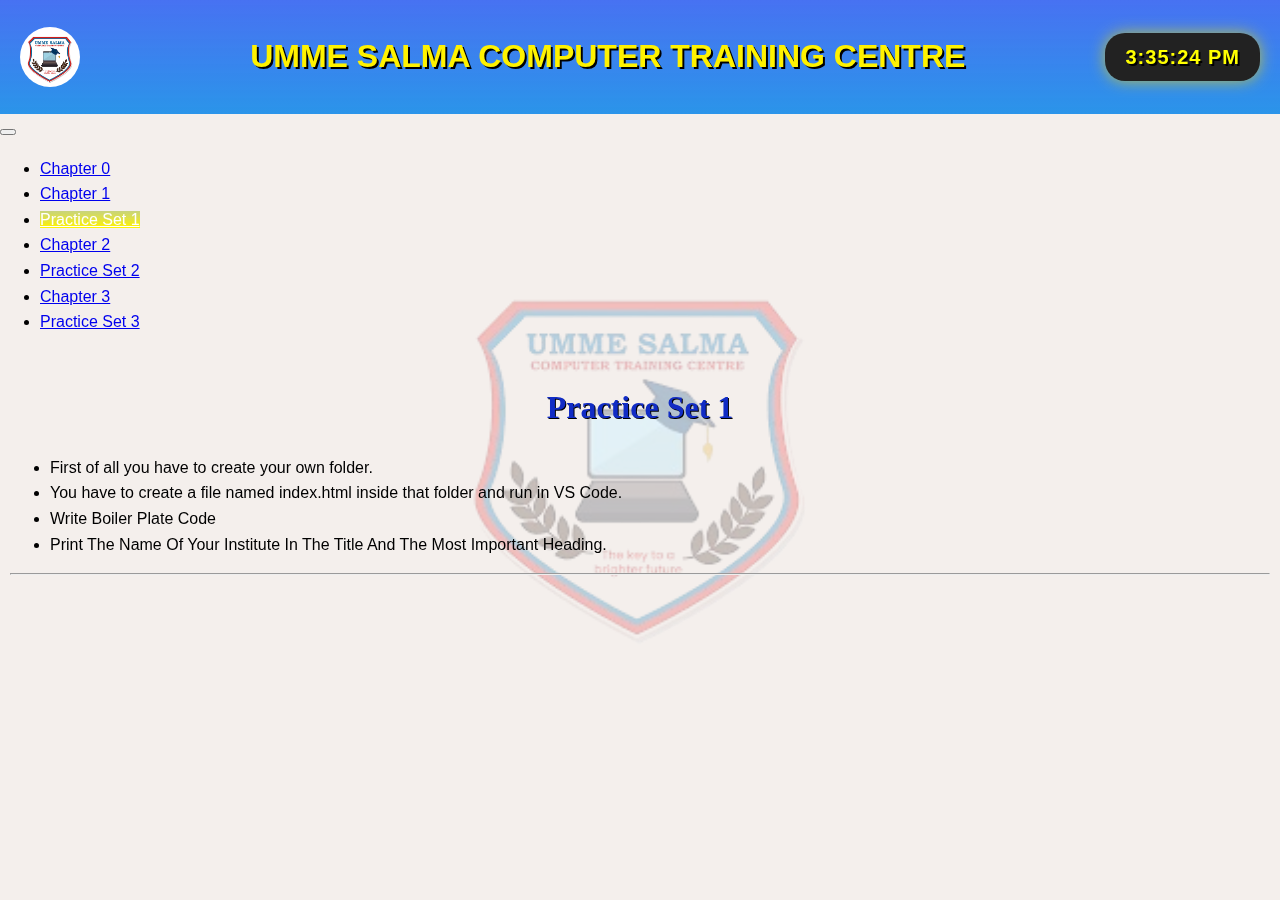
<file: Chapter 1/practiceset1.html>
<!DOCTYPE html>
<html lang="en">
<head>
    <meta charset="UTF-8">
    <meta name="viewport" content="width=device-width, initial-scale=1.0">
    <title>Practice Set 1</title>
    <link rel="icon" type="image/x-icon" href="../images/images-01.png">
    <link rel="stylesheet" href="../CSS/style.css">
    <link href="https://cdn.jsdelivr.net/npm/bootstrap@5.0.2/dist/css/bootstrap.min.css" rel="stylesheet"
      integrity="sha384-EVSTQN3/azprG1Anm3QDgpJLIm9Nao0Yz1ztcQTwFspd3yD65VohhpuuCOmLASjC" crossorigin="anonymous">
    <link rel="stylesheet" href="https://cdnjs.cloudflare.com/ajax/libs/font-awesome/6.7.2/css/all.min.css"
      integrity="sha512-Evv84Mr4kqVGRNSgIGL/F/aIDqQb7xQ2vcrdIwxfjThSH8CSR7PBEakCr51Ck+w+/U6swU2Im1vVX0SVk9ABhg=="
      crossorigin="anonymous" referrerpolicy="no-referrer" />
  

  </head>

<body>
  <!-- Comments  -->
  <header>
    <img src="../images/images.png" alt="Logo" class="round" />
    <h1>UMME SALMA COMPUTER TRAINING CENTRE</h1>
    <div id="clock"></div>
  </header>
  <nav class="navbar navbar-expand-lg navbar-light bg-light">
    <div class="container-fluid">
      <div id="navchap"> Chapters & Practice Sets</div>
      <button class="navbar-toggler" type="button" data-bs-toggle="collapse" data-bs-target="#navbarNav"
        aria-controls="navbarNav" aria-expanded="false" aria-label="Toggle navigation">
        <span class="navbar-toggler-icon"></span>
      </button>
      <div class="collapse navbar-collapse" id="navbarNav">
        <ul class="navbar-nav">
          <li class="nav-item">
            <a class="nav-link " aria-current="page" href="../index.html">Chapter 0</a>
          </li>
          <li class="nav-item">
            <a class="nav-link" href="../Chapter 1/firstwebsite.html">Chapter 1</a>
          </li>
          <li class="nav-item">
            <a class="nav-link active" href="../Chapter 1/practiceset1.html">Practice Set 1</a>
          </li>
          <li class="nav-item">
            <a class="nav-link " href="../Chapter 2/htmltags.html" tabindex="-1" aria-disabled="true">Chapter 2</a>
          </li>
          <li class="nav-item">
            <a class="nav-link" href="../Chapter 2/practiceset2.html">Practice Set 2</a>
          </li>
          <li class="nav-item">
            <a class="nav-link" href="../Chapter 3/creatingpagelayout.html">Chapter 3</a>
          </li>
          <li class="nav-item">
            <a class="nav-link" href="../Chapter 3/practiceset3.html">Practice Set 3</a>
          </li>
        </ul>
      </div>
    </div>
  </nav>

    
      <div class="content-container">
    
          
             <h1 style="text-align: center;">Practice Set 1</h1>

<ul >

<li>
    First of all you have to create your own folder.
</li>
<li>
    You have to create a file named index.html inside that folder and  run in VS Code.
</li>
<li>
    Write Boiler Plate Code 
</li>

<li>
    Print The Name Of Your Institute In The Title And The Most Important Heading. 
</li>


</ul>
<hr>



<script src="../JS/script.js"></script>
<script src="https://cdn.jsdelivr.net/npm/bootstrap@5.0.2/dist/js/bootstrap.bundle.min.js"
integrity="sha384-MrcW6ZMFYlzcLA8Nl+NtUVF0sA7MsXsP1UyJoMp4YLEuNSfAP+JcXn/tWtIaxVXM"
crossorigin="anonymous"></script>
</body>
</html>
</file>
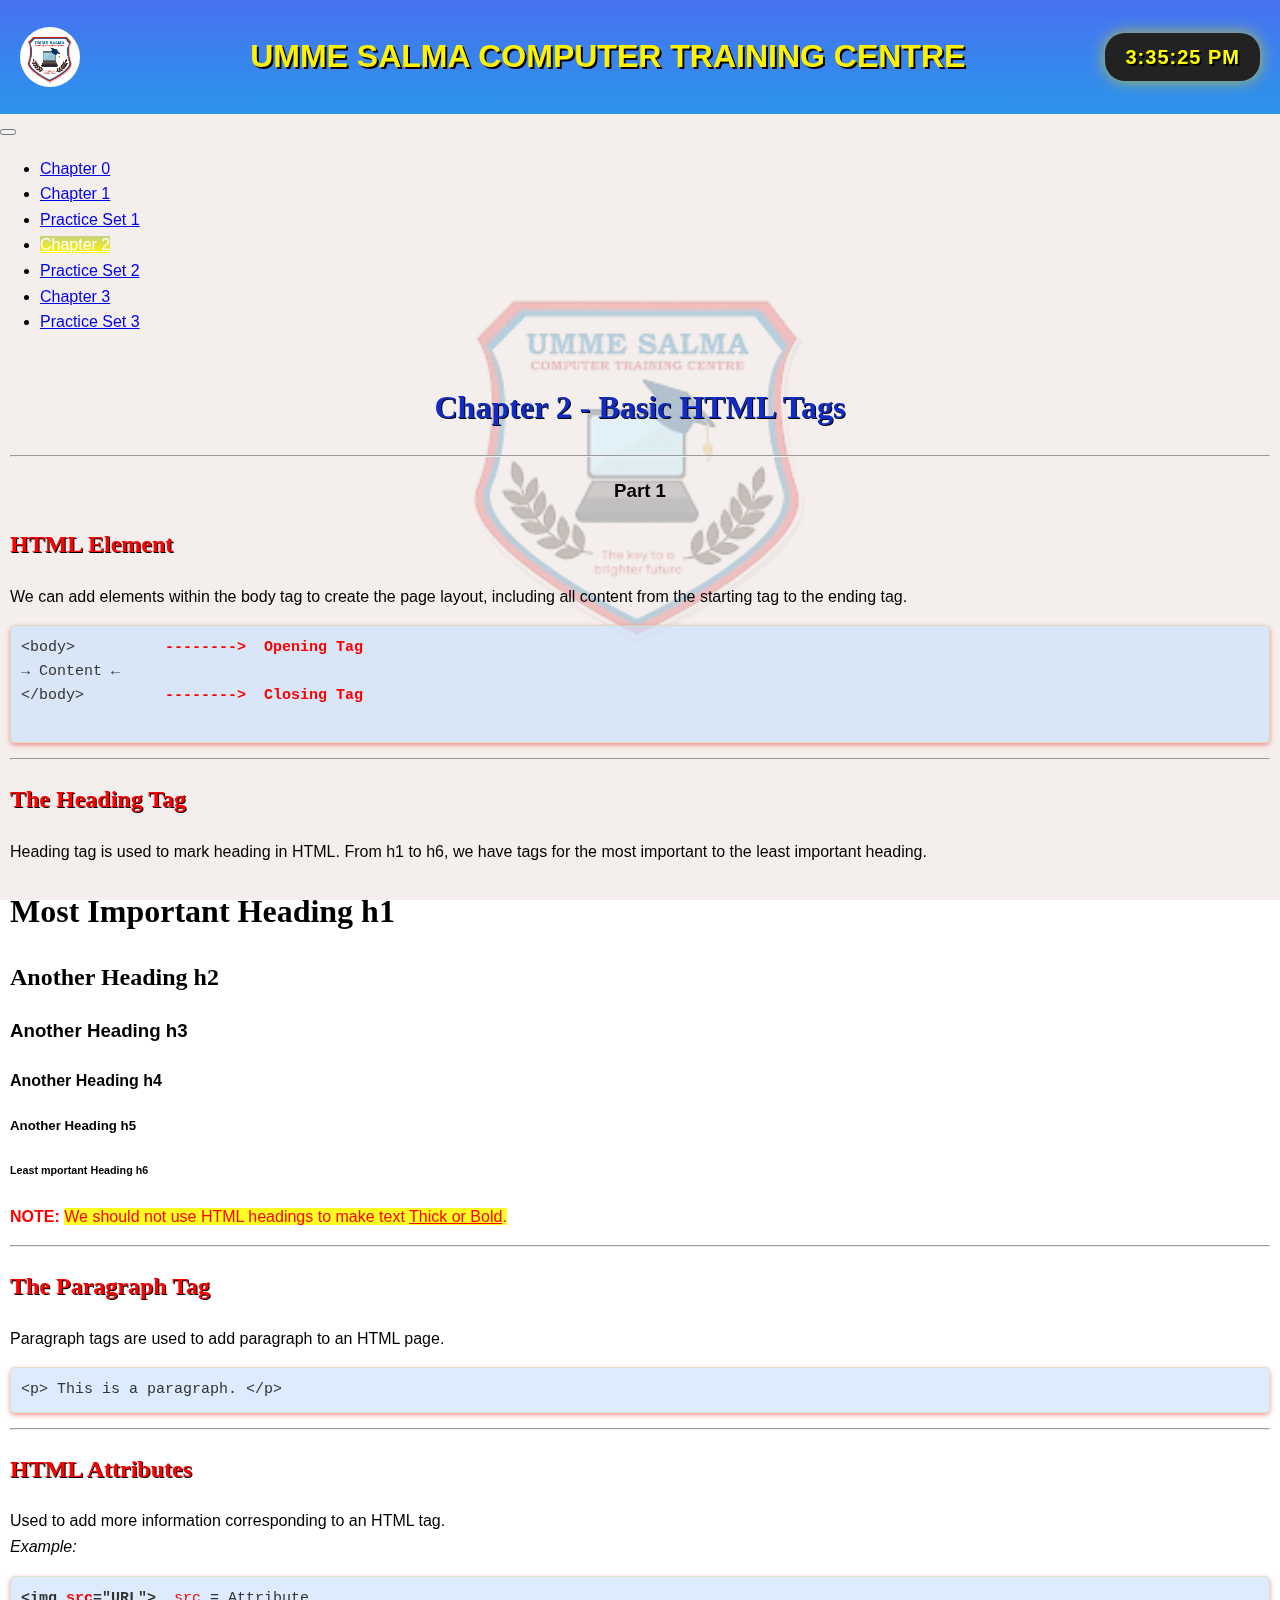
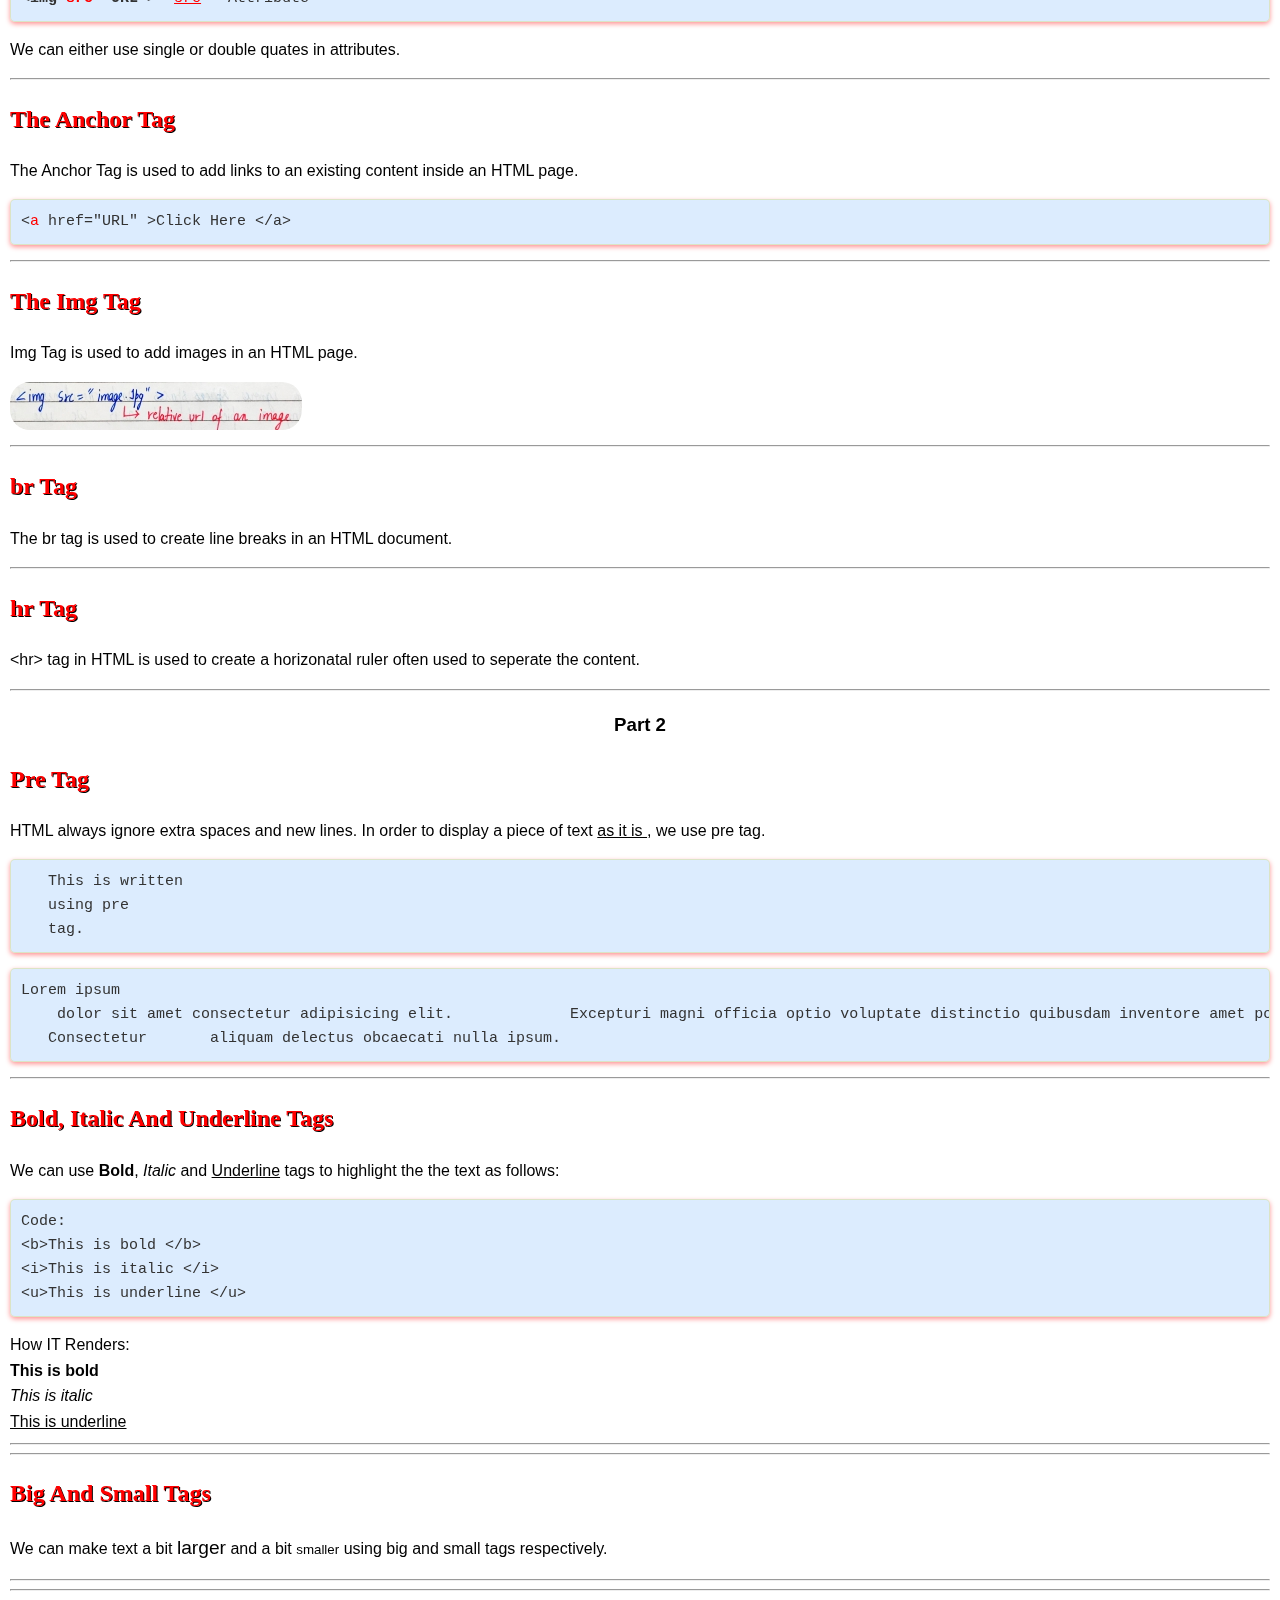
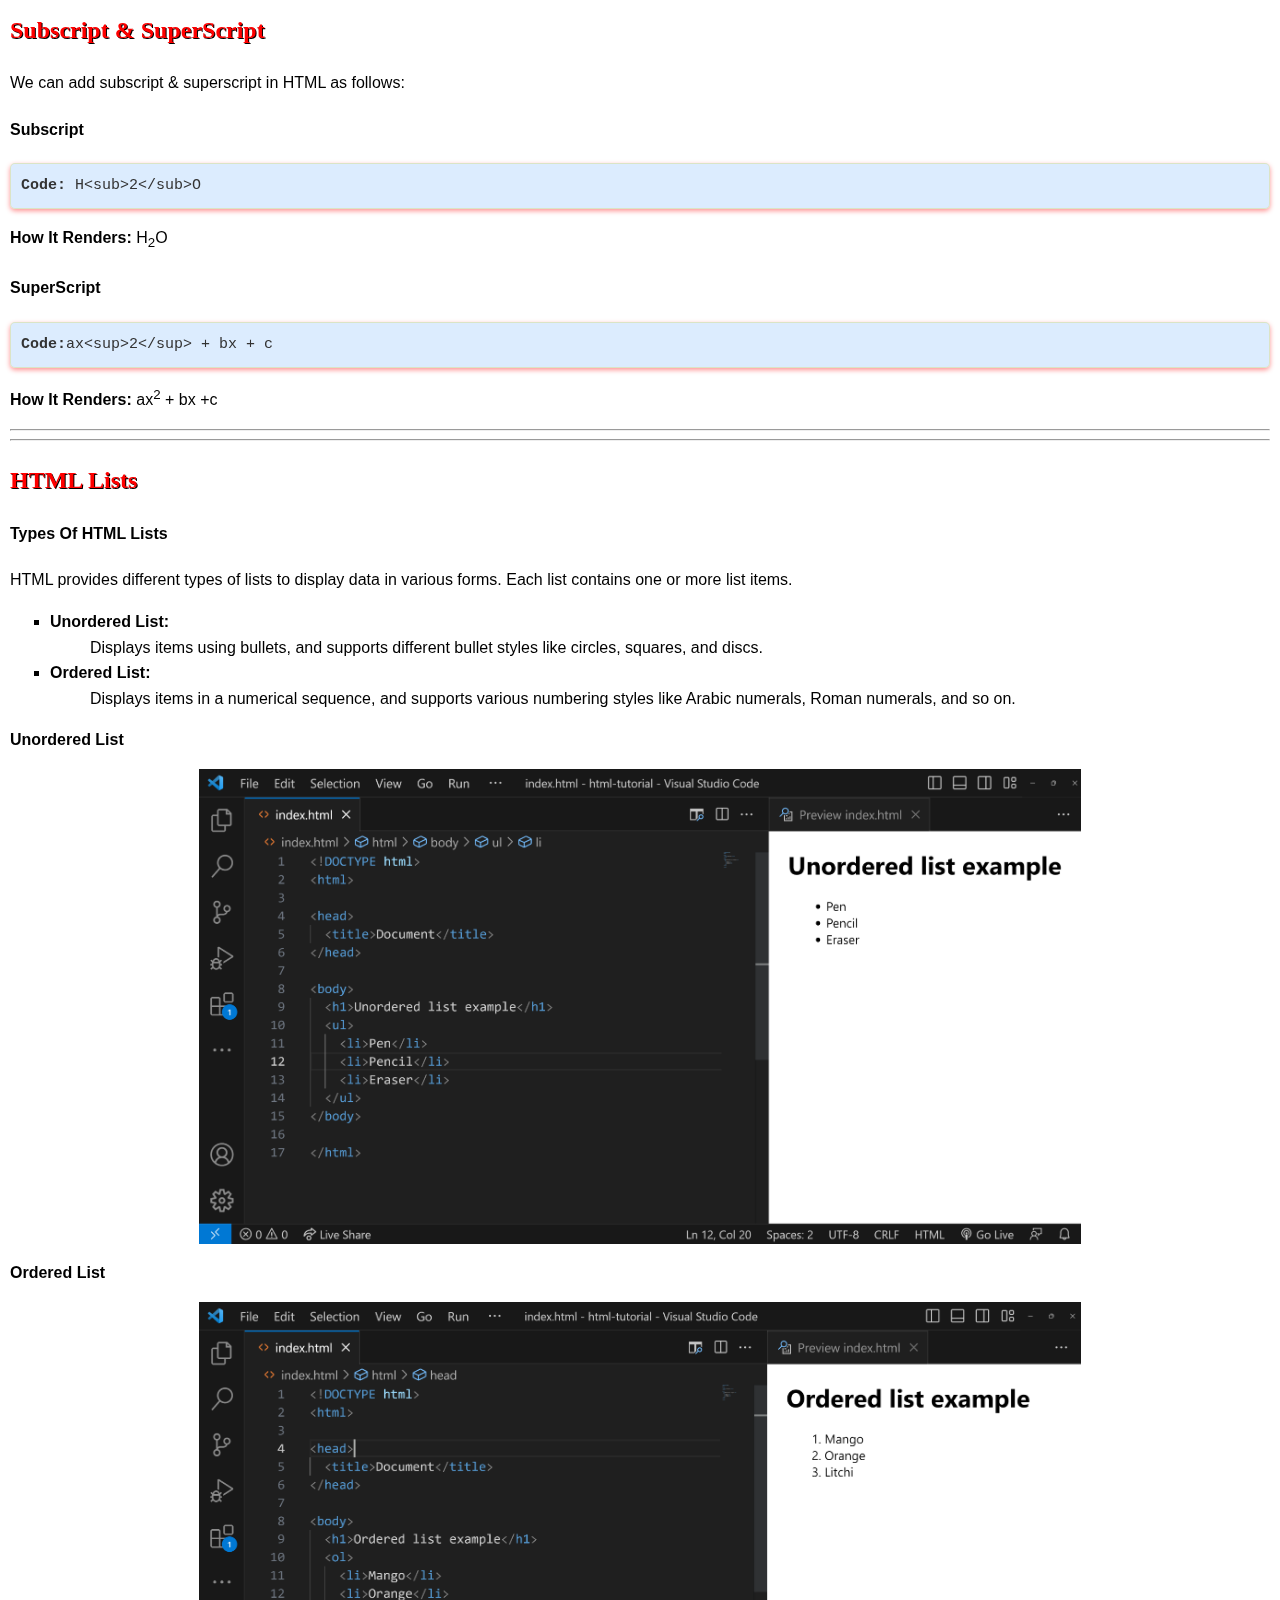
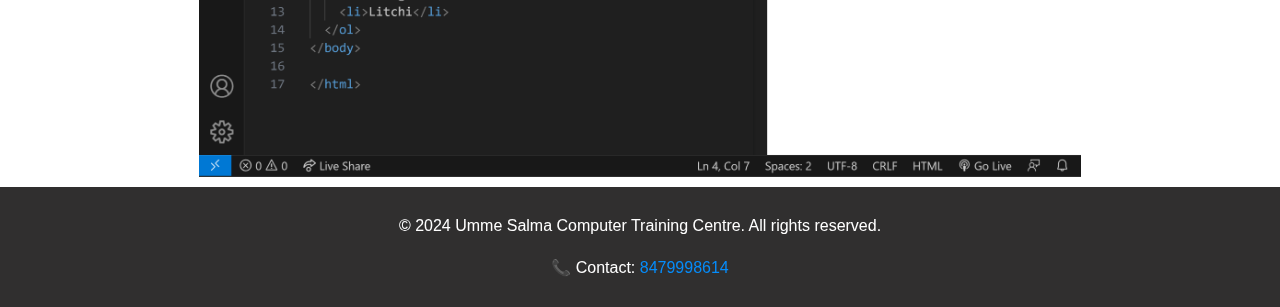
<file: Chapter 2/htmltags.html>
<!doctype html>
<html lang="en">

<head>
    <meta charset="UTF-8">
    <meta name="viewport" content="width=device-width, initial-scale=1.0">
    <title>Basic HTML Tags</title>
    <link rel="icon" type="image/x-icon" href="../images/images-01.png">
    <link rel="stylesheet" href="../CSS/style.css">
    <link href="https://cdn.jsdelivr.net/npm/bootstrap@5.0.2/dist/css/bootstrap.min.css" rel="stylesheet"
        integrity="sha384-EVSTQN3/azprG1Anm3QDgpJLIm9Nao0Yz1ztcQTwFspd3yD65VohhpuuCOmLASjC" crossorigin="anonymous">
    <link rel="stylesheet" href="https://cdnjs.cloudflare.com/ajax/libs/font-awesome/6.7.2/css/all.min.css"
        integrity="sha512-Evv84Mr4kqVGRNSgIGL/F/aIDqQb7xQ2vcrdIwxfjThSH8CSR7PBEakCr51Ck+w+/U6swU2Im1vVX0SVk9ABhg=="
        crossorigin="anonymous" referrerpolicy="no-referrer" />


</head>

<body>
    <!-- Comments  -->
    <header>
        <img src="../images/images.png" alt="Logo" class="round" />
        <h1>UMME SALMA COMPUTER TRAINING CENTRE</h1>
        <div id="clock"></div>
    </header>
    <nav class="navbar navbar-expand-lg navbar-light bg-light">
        <div class="container-fluid">
            <div id="navchap"> Chapters & Practice Sets</div>
            <button class="navbar-toggler" type="button" data-bs-toggle="collapse" data-bs-target="#navbarNav"
                aria-controls="navbarNav" aria-expanded="false" aria-label="Toggle navigation">
                <span class="navbar-toggler-icon"></span>
            </button>
            <div class="collapse navbar-collapse" id="navbarNav">
                <ul class="navbar-nav">
                    <li class="nav-item">
                        <a class="nav-link " aria-current="page" href="../index.html">Chapter 0</a>
                    </li>
                    <li class="nav-item">
                        <a class="nav-link" href="../Chapter 1/firstwebsite.html">Chapter 1</a>
                    </li>
                    <li class="nav-item">
                        <a class="nav-link" href="../Chapter 1/practiceset1.html">Practice Set 1</a>
                    </li>
                    <li class="nav-item">
                        <a class="nav-link active" href="../Chapter 2/htmltags.html" tabindex="-1"
                            aria-disabled="true">Chapter
                            2</a>
                    </li>
                    <li class="nav-item">
                        <a class="nav-link" href="../Chapter 2/practiceset2.html">Practice Set 2</a>
                    </li>
                    <li class="nav-item">
                        <a class="nav-link" href="../Chapter 3/creatingpagelayout.html">Chapter 3</a>
                    </li>
                    <li class="nav-item">
                        <a class="nav-link" href="../Chapter 3/practiceset3.html">Practice Set 3</a>
                    </li>
                </ul>
            </div>
        </div>
    </nav>


    <div class="content-container">



        <h1 style="text-align: center;">Chapter 2 - Basic HTML Tags</h1>

        <section>
            <hr>
            <h3 style="text-align: center;">
                Part 1
            </h3>
            <h2>HTML Element</h2>
            <p>We can add elements within the body tag to create the page layout, including all content from the
                starting tag
                to the ending tag.</p>
            <pre>
&lt;body&gt;          <b style="color: red;">-------->  Opening Tag</b>       
&rarr; Content &larr;    
&lt;/body&gt;         <b style="color: red;">-------->  Closing Tag</b>
        </pre>
            <hr>
        </section>

        <h2>
            The Heading Tag
        </h2>
        <p>Heading tag is used to mark heading in HTML. From h1 to h6, we have tags for the most important to the least
            important heading.</p>
        <div class="h">
            <h1 class="decnone" style="color: black;   text-shadow: 1px 2px 0  #ffffff00;">Most Important Heading h1
            </h1>
            <h2 class="decnone" style="color: black;   text-shadow: 1px 2px 0  #ffffff00;">Another Heading h2</h2>
            <h3 class="decnone">Another Heading h3</h3>
            <h4 class="decnone">Another Heading h4</h4>
            <h5 class="decnone">Another Heading h5</h5>
            <h6 class="decnone">Least mportant Heading h6 </h6>
        </div>
        <p style="color: rgb(255, 0, 0);">
            <b>NOTE:</b> <span class="highlight">We should not use HTML headings to make text <u>Thick or
                    Bold</u>.</span>
        </p>
        <hr>
        <h2>
            The Paragraph Tag
        </h2>
        <p>
            Paragraph tags are used to add paragraph to an HTML page.
        </p>
        <pre>
&lt;p> This is a paragraph. &lt;/p>
</pre>
        <hr>
        <h2>HTML Attributes</h2>
        <p>
            Used to add more information corresponding to an HTML tag. <br>
            <i>Example:</i><b>
                <pre>&lt;img <span style="color: red;">src</span>="URL"> </b> <span style="color: red;"><u>src</u> </span>= Attribute
</pre>
                We can either use single or double quates in attributes.
        </p>
        <hr>
        <h2>
            The Anchor Tag
        </h2>

        The Anchor Tag is used to add links to an existing content inside an HTML page.
        <pre>
&lt;<span style="color: red;">a</span> href="URL" >Click Here &lt;/a> </pre>
        <hr>
        <h2>
            The Img Tag
        </h2>
        <p>
            Img Tag is used to add images in an HTML page.
        </p>
        <img id="myImg" src="../images/Screenshot_30-8-2024_222614_.jpeg" alt="IMG TAG">
        <hr>
        <h2> br Tag </h2>
        <p>
            The br tag is used to create line breaks in an HTML document.
        </p>
        <hr>
        <h2>
            hr Tag
        </h2>
        <p>
            &lt;hr&#62; tag in HTML is used to create a horizonatal ruler often used to seperate the content.
        </p>
        <hr>
        <h3 style="text-align: center;">
            Part 2
        </h3>
        <h2>
            Pre Tag
        </h2>
        <p>HTML always ignore extra spaces and new lines. In order to display a piece of text
            <u>as it is </u>, we use pre tag.
        </p>
        <pre class="no">
   This is written
   using pre 
   tag.
</pre>
        <pre class="no">Lorem ipsum
    dolor sit amet consectetur adipisicing elit.             Excepturi magni officia optio voluptate distinctio quibusdam inventore amet possimus incidunt, maiores, et minima soluta sed rerum hic omnis impedit facere! Veritatis doloribus officia dolor dignissimos voluptas vel praesentium. Id nulla eveniet omnis hic reiciendis modi necessitatibus iste nostrum quis impedit? 
   Consectetur       aliquam delectus obcaecati nulla ipsum.</pre>
        <hr>
        <h2>
            Bold, Italic And Underline Tags
        </h2>
        <p>
            We can use <b>Bold</b>, <i>Italic</i> and <u>Underline</u> tags to highlight the the text as follows:
        </p>
        <pre>
Code:
&lt;b&#62;This is bold &lt;/b&#62;
&lt;i&#62;This is italic &lt;/i&#62;
&lt;u&#62;This is underline &lt;/u&#62;
</pre>

        How IT Renders: <br>
        <b>This is bold </b> <br>
        <i>This is italic</i> <br>
        <u>This is underline</u>
        <hr>


        <hr>
        <h2>
            Big And Small Tags
        </h2>
        <p>
            We can make text a bit <big>larger</big> and a bit <small>smaller</small> using big and small tags
            respectively.
        </p>
        <hr>

        <hr>
        <h2>
            Subscript & SuperScript
        </h2>
        <p>
            We can add subscript & superscript in HTML as follows:
        </p>
        <h4>
            Subscript
        </h4>
        <pre>
<b>Code:</b> H&lt;sub&#62;2&lt;/sub&#62;O</pre>
        <p><b>How It Renders:</b>
            H<sub>2</sub>O
        </p>
        <h4>
            SuperScript
        </h4>
        <pre>
<b>Code:</b>ax&lt;sup&#62;2&lt;/sup&#62; + bx + c
</pre>
        <p>
            <b>How It Renders:</b>
            ax<sup>2</sup> + bx +c
        </p>
        <hr>
        <hr>
        <h2>HTML Lists</h2>
        <h4>Types Of HTML Lists</h4>
        <p>HTML provides different types of lists to display data in various forms. Each list contains one or more list
            items.
        </p>
        <ul style="list-style-type: square;">
            <li><strong>Unordered List:</strong> </li>
            <ul>
                Displays items using bullets, and supports different bullet styles like circles, squares, and discs.
            </ul>
            <li><strong>Ordered List:</strong> </li>
            <ul>
                Displays items in a numerical sequence, and supports various numbering styles
                like Arabic numerals, Roman numerals, and so on.
            </ul>

        </ul>
        <p><strong>Unordered List</strong></p>

        <img src="../images/unordered-list-example.png" alt="unordered-list-example" class="responsive-image">

        <p><b>Ordered List</b></p>

        <img src="../images/ordered-list-example.png" alt="ordered-list-example" class="responsive-image">
        <!-- Trigger the Modal -->

        <!-- The Modal -->
        <div id="myModal" class="modal">

            <!-- The Close Button -->
            <span class="close">&times;</span>

            <!-- Modal Content (The Image) -->
            <img class="modal-content" id="img01">

            <!-- Modal Caption (Image Text) -->
            <div id="caption"></div>
        </div>
    </div>
    <footer>
        <p>&copy; 2024 Umme Salma Computer Training Centre. All rights reserved.</p>
        <p>&#128222; Contact: <a href="tel:8479998614" class="my-no">8479998614</a></p>
    </footer>
    <script src="../JS/script.js"></script>
    <script src="https://cdn.jsdelivr.net/npm/bootstrap@5.0.2/dist/js/bootstrap.bundle.min.js"
        integrity="sha384-MrcW6ZMFYlzcLA8Nl+NtUVF0sA7MsXsP1UyJoMp4YLEuNSfAP+JcXn/tWtIaxVXM"
        crossorigin="anonymous"></script>
        <script>// Get the modal
            var modal = document.getElementById("myModal");
            
            // Get the image and insert it inside the modal - use its "alt" text as a caption
            var img = document.getElementById("myImg");
            var modalImg = document.getElementById("img01");
            var captionText = document.getElementById("caption");
            img.onclick = function(){
              modal.style.display = "block";
              modalImg.src = this.src;
              captionText.innerHTML = this.alt;
            }
            
            // Get the <span> element that closes the modal
            var span = document.getElementsByClassName("close")[0];
            
            // When the user clicks on <span> (x), close the modal
            span.onclick = function() {
              modal.style.display = "none";
            }</script>

</body>

</html>
</file>
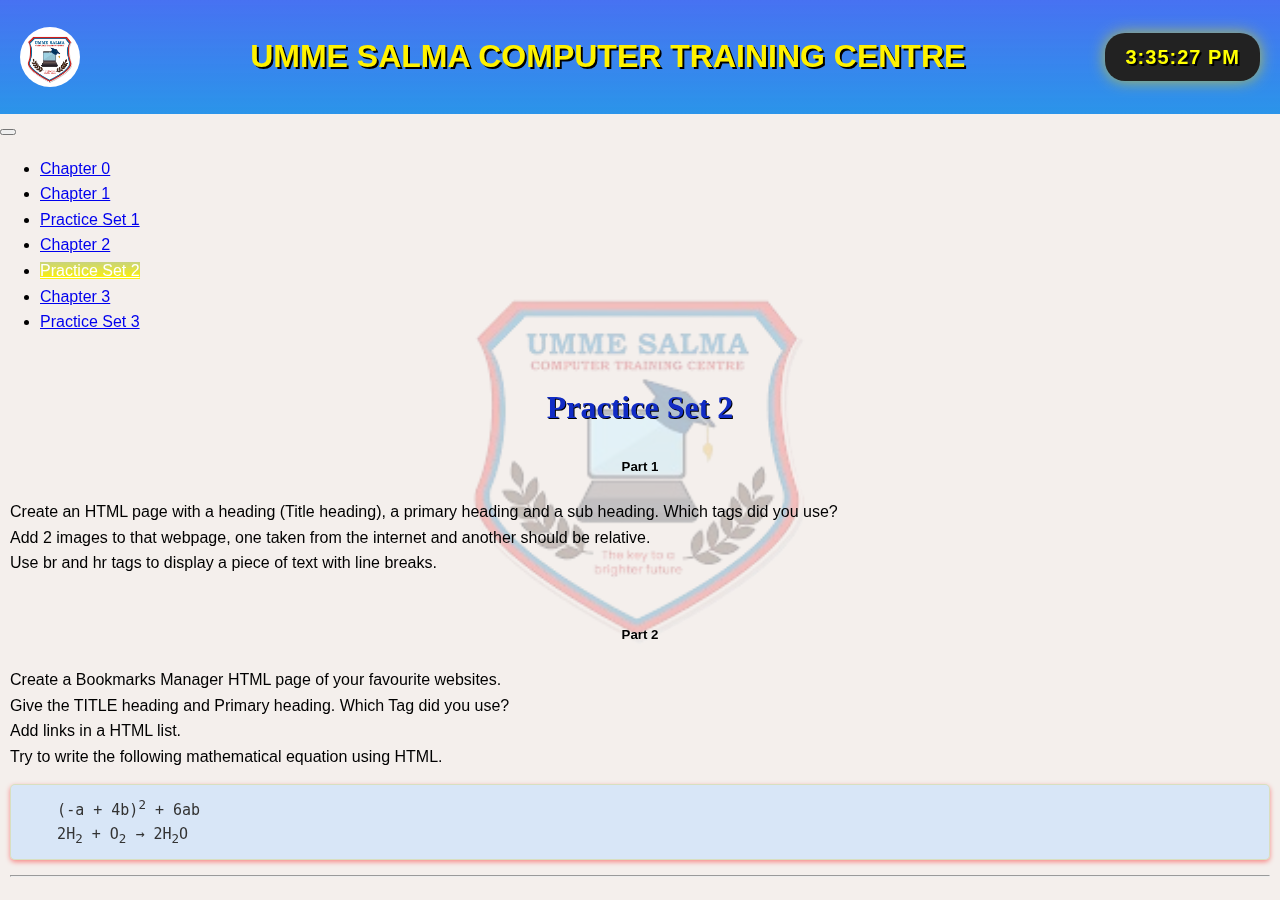
<file: Chapter 2/practiceset2.html>
<!DOCTYPE html>
<html lang="en">

<head>
  <meta charset="UTF-8">
  <meta name="viewport" content="width=device-width, initial-scale=1.0">
  <title>Practice set 2</title>
  <link rel="icon" type="image/x-icon" href="../images/images-01.png">
  <link rel="stylesheet" href="../CSS/style.css">
  <link href="https://cdn.jsdelivr.net/npm/bootstrap@5.0.2/dist/css/bootstrap.min.css" rel="stylesheet"
    integrity="sha384-EVSTQN3/azprG1Anm3QDgpJLIm9Nao0Yz1ztcQTwFspd3yD65VohhpuuCOmLASjC" crossorigin="anonymous">
  <link rel="stylesheet" href="https://cdnjs.cloudflare.com/ajax/libs/font-awesome/6.7.2/css/all.min.css"
    integrity="sha512-Evv84Mr4kqVGRNSgIGL/F/aIDqQb7xQ2vcrdIwxfjThSH8CSR7PBEakCr51Ck+w+/U6swU2Im1vVX0SVk9ABhg=="
    crossorigin="anonymous" referrerpolicy="no-referrer" />


</head>

<body>
  <!-- Comments  -->
  <header>
    <img src="../images/images.png" alt="Logo" class="round" />
    <h1>UMME SALMA COMPUTER TRAINING CENTRE</h1>
    <div id="clock"></div>
  </header>
  <nav class="navbar navbar-expand-lg navbar-light bg-light">
    <div class="container-fluid">
      <div id="navchap"> Chapters & Practice Sets</div>
      <button class="navbar-toggler" type="button" data-bs-toggle="collapse" data-bs-target="#navbarNav"
        aria-controls="navbarNav" aria-expanded="false" aria-label="Toggle navigation">
        <span class="navbar-toggler-icon"></span>
      </button>
      <div class="collapse navbar-collapse" id="navbarNav">
        <ul class="navbar-nav">
          <li class="nav-item">
            <a class="nav-link " aria-current="page" href="../index.html">Chapter 0</a>
          </li>
          <li class="nav-item">
            <a class="nav-link" href="../Chapter 1/firstwebsite.html">Chapter 1</a>
          </li>
          <li class="nav-item">
            <a class="nav-link" href="../Chapter 1/practiceset1.html">Practice Set 1</a>
          </li>
          <li class="nav-item">
            <a class="nav-link " href="../Chapter 2/htmltags.html" tabindex="-1" aria-disabled="true">Chapter 2</a>
          </li>
          <li class="nav-item">
            <a class="nav-link active" href="../Chapter 2/practiceset2.html">Practice Set 2</a>
          </li>
          <li class="nav-item">
            <a class="nav-link" href="../Chapter 3/creatingpagelayout.html">Chapter 3</a>
          </li>
          <li class="nav-item">
            <a class="nav-link" href="../Chapter 3/practiceset3.html">Practice Set 3</a>
          </li>
        </ul>
      </div>
    </div>
  </nav>


  <div class="content-container">


    <h1 style="text-align: center;">Practice Set 2</h1>
    <h5 style="text-align: center;">Part 1</h5>
    <li>
      Create an HTML page with a heading (Title heading), a primary heading and a sub heading. Which tags did you use?
    </li>
    <li>
      Add 2 images to that webpage, one taken from the internet and another should be relative.
    </li>
    <li>
      Use br and hr tags to display a piece of text with line breaks.
    </li>
    </ul>
    <br>
    <h5 style="text-align: center;">Part 2</h5>
    <li>
      Create a Bookmarks Manager HTML page of your favourite websites.
    </li>
    <li>
      Give the TITLE heading and Primary heading. Which Tag did you use?
    </li>
    <li>
      Add links in a HTML list.
    </li>
    <li>
      Try to write the following mathematical equation using HTML.
    </li>
    <pre>    (-a + 4b)<sup>2</sup> + 6ab
    2H<sub>2</sub> + O<sub>2</sub> → 2H<sub>2</sub>O</pre>
    </ul>
    <hr>
    <script src="../JS/script.js"></script>
    <script src="https://cdn.jsdelivr.net/npm/bootstrap@5.0.2/dist/js/bootstrap.bundle.min.js"
      integrity="sha384-MrcW6ZMFYlzcLA8Nl+NtUVF0sA7MsXsP1UyJoMp4YLEuNSfAP+JcXn/tWtIaxVXM"
      crossorigin="anonymous"></script>
</body>

</html>
</file>
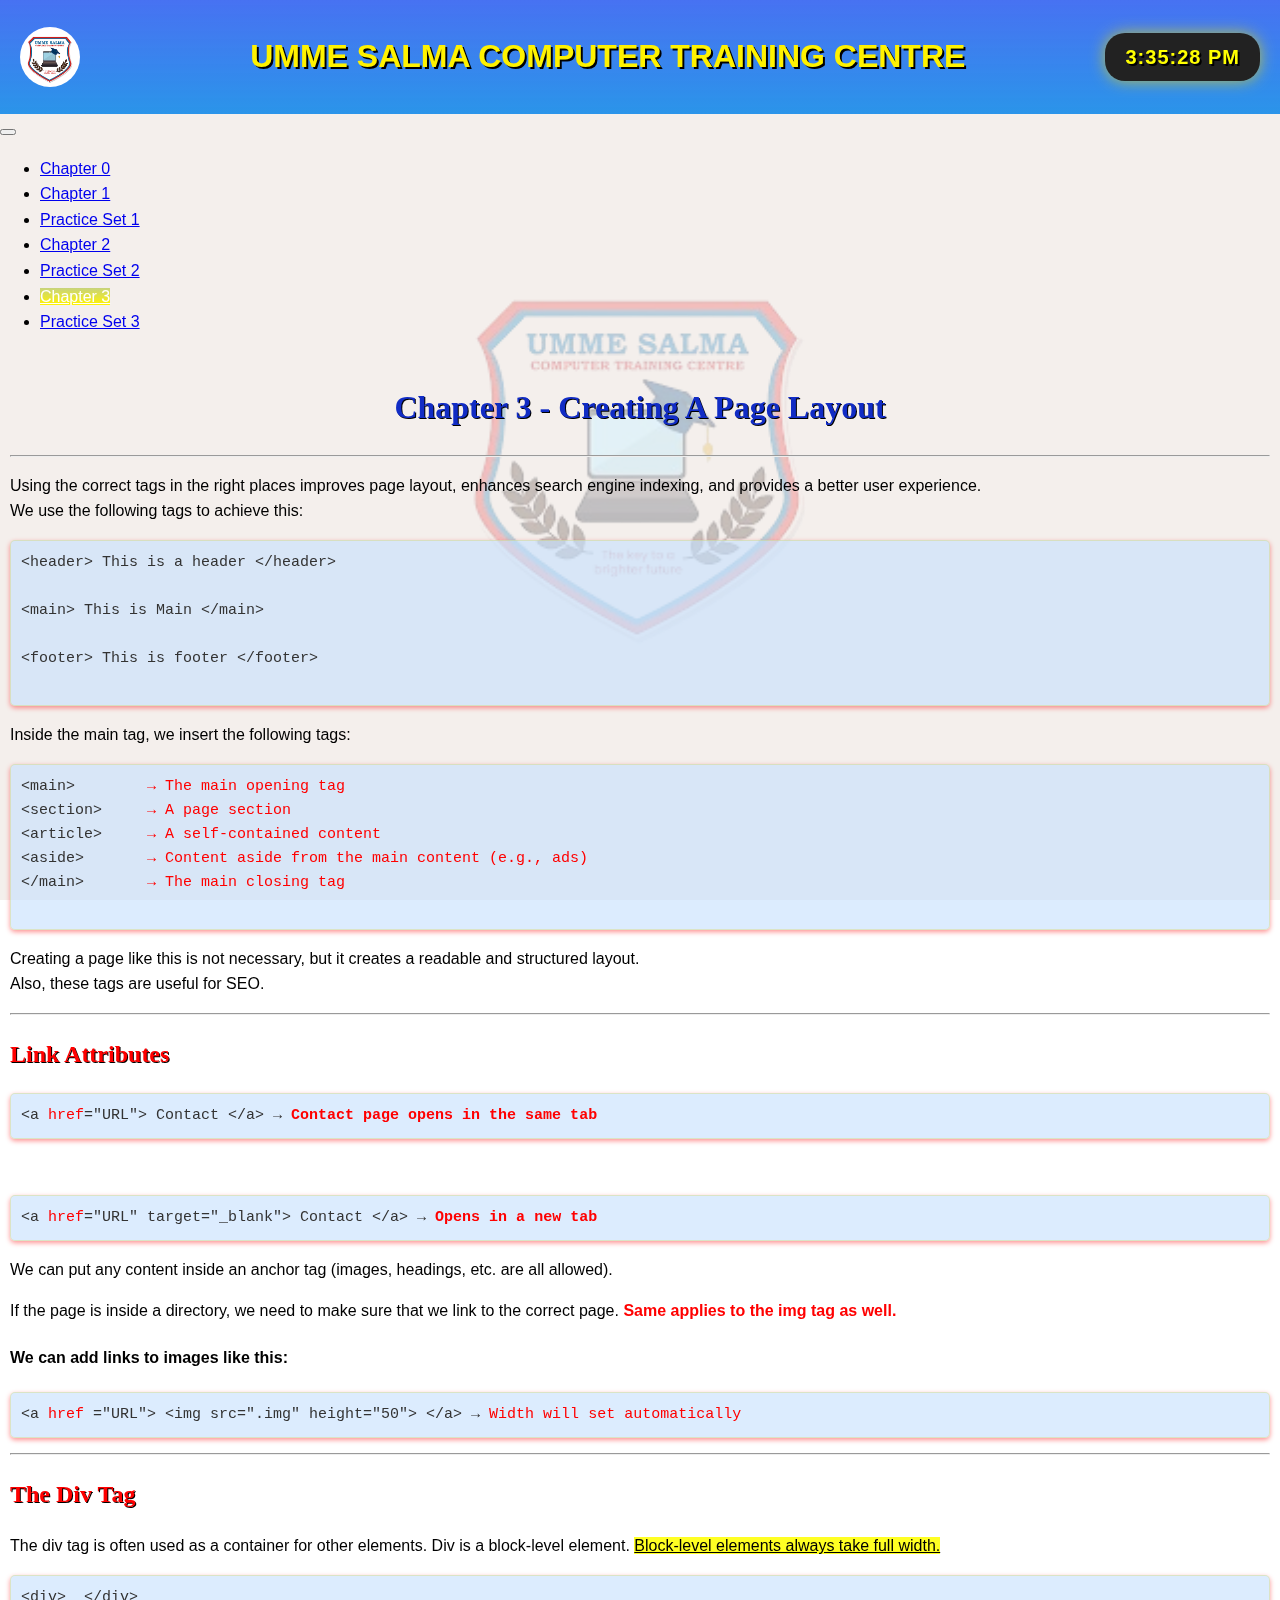
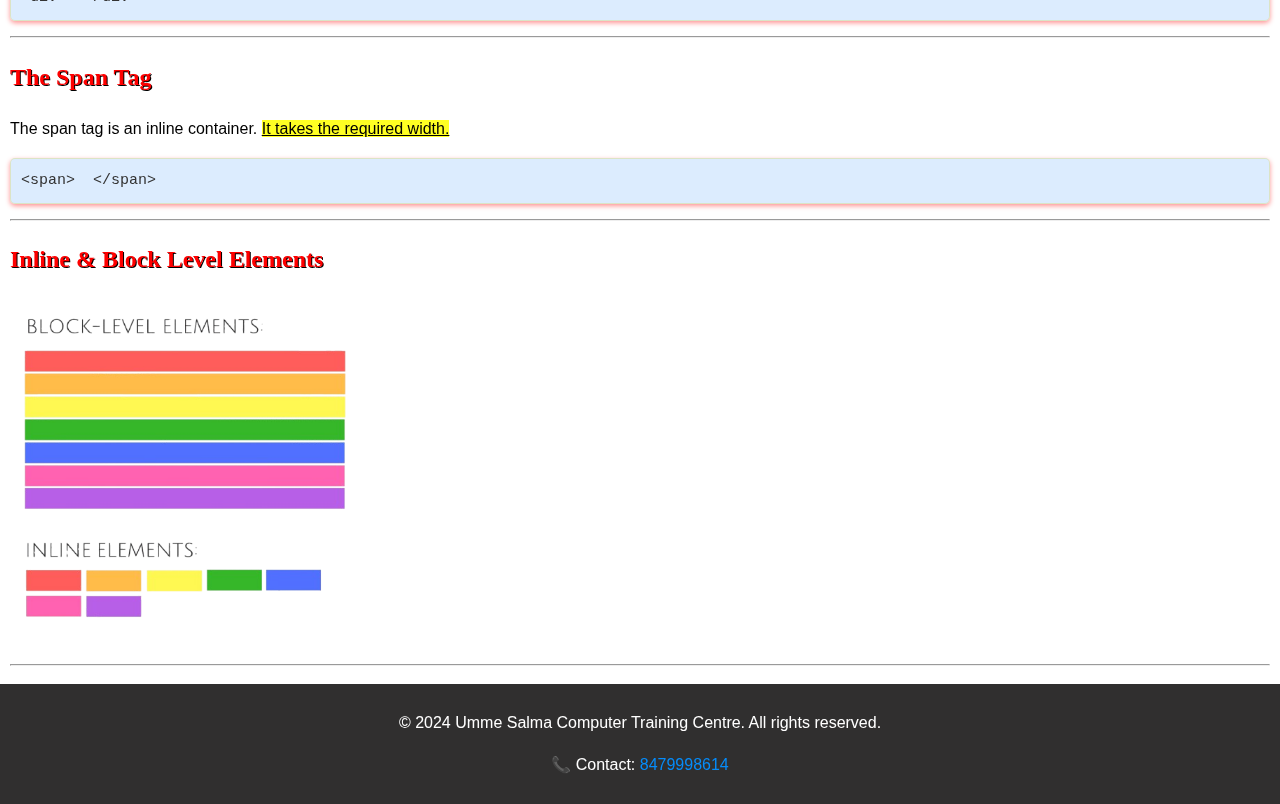
<file: Chapter 3/creatingpagelayout.html>
<!DOCTYPE html>
<html lang="en">
  <head>
    <meta charset="UTF-8" />
    <meta name="viewport" content="width=device-width, initial-scale=1.0" />
    <title>Creating A Page Layout</title>
    <link rel="icon" type="image/x-icon" href="../images/images-01.png">
    <link rel="stylesheet" href="../CSS/style.css">
    <link href="https://cdn.jsdelivr.net/npm/bootstrap@5.0.2/dist/css/bootstrap.min.css" rel="stylesheet"
    integrity="sha384-EVSTQN3/azprG1Anm3QDgpJLIm9Nao0Yz1ztcQTwFspd3yD65VohhpuuCOmLASjC" crossorigin="anonymous">
    <link rel="stylesheet" href="https://cdnjs.cloudflare.com/ajax/libs/font-awesome/6.7.2/css/all.min.css"
    integrity="sha512-Evv84Mr4kqVGRNSgIGL/F/aIDqQb7xQ2vcrdIwxfjThSH8CSR7PBEakCr51Ck+w+/U6swU2Im1vVX0SVk9ABhg=="
    crossorigin="anonymous" referrerpolicy="no-referrer" />
  
    <style>
     b
     {
       color: red;
     }
    </style>

  </head>

<body>
  <!-- Comments  -->
  <header>
    <img src="../images/images.png" alt="Logo" class="round" />
    <h1>UMME SALMA COMPUTER TRAINING CENTRE</h1>
    <div id="clock"></div>
  </header>
  <nav class="navbar navbar-expand-lg navbar-light bg-light">
    <div class="container-fluid">
      <div id="navchap"> Chapters & Practice Sets</div>
      <button class="navbar-toggler" type="button" data-bs-toggle="collapse" data-bs-target="#navbarNav"
        aria-controls="navbarNav" aria-expanded="false" aria-label="Toggle navigation">
        <span class="navbar-toggler-icon"></span>
      </button>
      <div class="collapse navbar-collapse" id="navbarNav">
        <ul class="navbar-nav">
          <li class="nav-item">
            <a class="nav-link " aria-current="page" href="../index.html">Chapter 0</a>
          </li>
          <li class="nav-item">
            <a class="nav-link" href="../Chapter 1/firstwebsite.html">Chapter 1</a>
          </li>
          <li class="nav-item">
            <a class="nav-link" href="../Chapter 1/practiceset1.html">Practice Set 1</a>
          </li>
          <li class="nav-item">
            <a class="nav-link " href="../Chapter 2/htmltags.html" tabindex="-1" aria-disabled="true">Chapter 2</a>
          </li>
          <li class="nav-item">
            <a class="nav-link" href="../Chapter 2/practiceset2.html">Practice Set 2</a>
          </li>
          <li class="nav-item">
            <a class="nav-link active" href="../Chapter 3/creatingpagelayout.html">Chapter 3</a>
          </li>
          <li class="nav-item">
            <a class="nav-link" href="../Chapter 3/practiceset3.html">Practice Set 3</a>
          </li>
        </ul>
      </div>
    </div>
  </nav>

  
    <div class="content-container">
  
        
            <h1 style="text-align: center;">Chapter 3 - Creating A Page Layout</h1> 
    <hr />
    <p>
     
Using the correct tags in the right places improves page layout, enhances search engine indexing, and provides a better user experience.<br />
We use the following tags to achieve this: 
    </p>
    <pre>
<code>&lt;header&gt; This is a header &lt;/header&gt;</code><br>
<code>&lt;main&gt; This is Main &lt;/main&gt;</code><br>
<code>&lt;footer&gt; This is footer &lt;/footer&gt;</code><br>
</pre>
    <p>Inside the main tag, we insert the following tags:</p>
    <pre class="no">
&lt;main&gt;        <span class="code">&rarr; The main opening tag</span>
&lt;section&gt;     <span class="code">&rarr; A page section</span>
&lt;article&gt;     <span class="code">&rarr; A self-contained content</span>
&lt;aside&gt;       <span class="code">&rarr; Content aside from the main content (e.g., ads)</span>
&lt;/main&gt;       <span class="code">&rarr; The main closing tag</span>
    </pre>
    <p>
      Creating a page like this is not necessary, but it creates a readable and
      structured layout. <br />
      Also, these tags are useful for SEO.
    </p>
    <hr />
    <h2>Link Attributes</h2>
    <pre>
<code>&lt;a <span>href</span>="URL"&gt; Contact &lt;/a&gt;</code> &rarr; <b>Contact page opens in the same tab</b> </pre>
    <br />
<pre><code>&lt;a <span>href</span>="URL" target="_blank"&gt; Contact &lt;/a&gt;</code> &rarr;<b> Opens in a new tab</b></pre>
    <p>
      We can put any content inside an anchor tag (images, headings, etc. are
      all allowed).
    </p>
    <p>
      If the page is inside a directory, we need to make sure that we link to
      the correct page.
      <b>Same applies to the img tag as well.</b>
    </p>
    <h4>We can add links to images like this:</h4>
    <pre>
<code>&lt;a <span>href</span> </span>="URL"&gt; &lt;img src=".img" height="50"&gt; &lt;/a&gt;</code> &rarr; <span class="code">Width will set automatically</span>
</pre>
    <hr />
    <h2>The Div Tag</h2>
    <div>
      <p>
        The div tag is often used as a container for other elements. Div is a
        block-level element. <u class="highlight">Block-level elements always take full width.</u>
      </p>
      <pre>&lt;div&gt;  &lt;/div&gt;</pre>
    </div>
    <hr />
    <h2>The Span Tag</h2>
    <span>
      <p>
        The span tag is an inline container. <u class="highlight">It takes the required width.</u>
      </p>
      <pre>&lt;span&gt;  &lt;/span&gt;</pre>
    </span>
    <hr />
    <h2>Inline & Block Level Elements</h2>
    <img
    id="myImg" 
    src="../images/inline-block-image.png"
      alt="Block & Inline Tags" height="350"
    />
    <hr>
    <!-- Trigger the Modal -->

<!-- The Modal -->
<div id="myModal" class="modal">

  <!-- The Close Button -->
  <span class="close">&times;</span>

  <!-- Modal Content (The Image) -->
  <img class="modal-content" id="img01">

  <!-- Modal Caption (Image Text) -->
  <div id="caption"></div>
</div>
    </div>
    <footer>
      <p>&copy; 2024 Umme Salma Computer Training Centre. All rights reserved.</p>
      <p>&#128222; Contact: <a href="tel:8479998614" class="my-no">8479998614</a></p>
    </footer>
    <script src="../JS/script.js"></script>
    <script src="https://cdn.jsdelivr.net/npm/bootstrap@5.0.2/dist/js/bootstrap.bundle.min.js"
    integrity="sha384-MrcW6ZMFYlzcLA8Nl+NtUVF0sA7MsXsP1UyJoMp4YLEuNSfAP+JcXn/tWtIaxVXM"
    crossorigin="anonymous"></script>
    <script>// Get the modal
        var modal = document.getElementById("myModal");
        
        // Get the image and insert it inside the modal - use its "alt" text as a caption
        var img = document.getElementById("myImg");
        var modalImg = document.getElementById("img01");
        var captionText = document.getElementById("caption");
        img.onclick = function(){
          modal.style.display = "block";
          modalImg.src = this.src;
          captionText.innerHTML = this.alt;
        }
        
        // Get the <span> element that closes the modal
        var span = document.getElementsByClassName("close")[0];
        
        // When the user clicks on <span> (x), close the modal
        span.onclick = function() {
          modal.style.display = "none";
        }</script>
  </body>
</html>
</file>
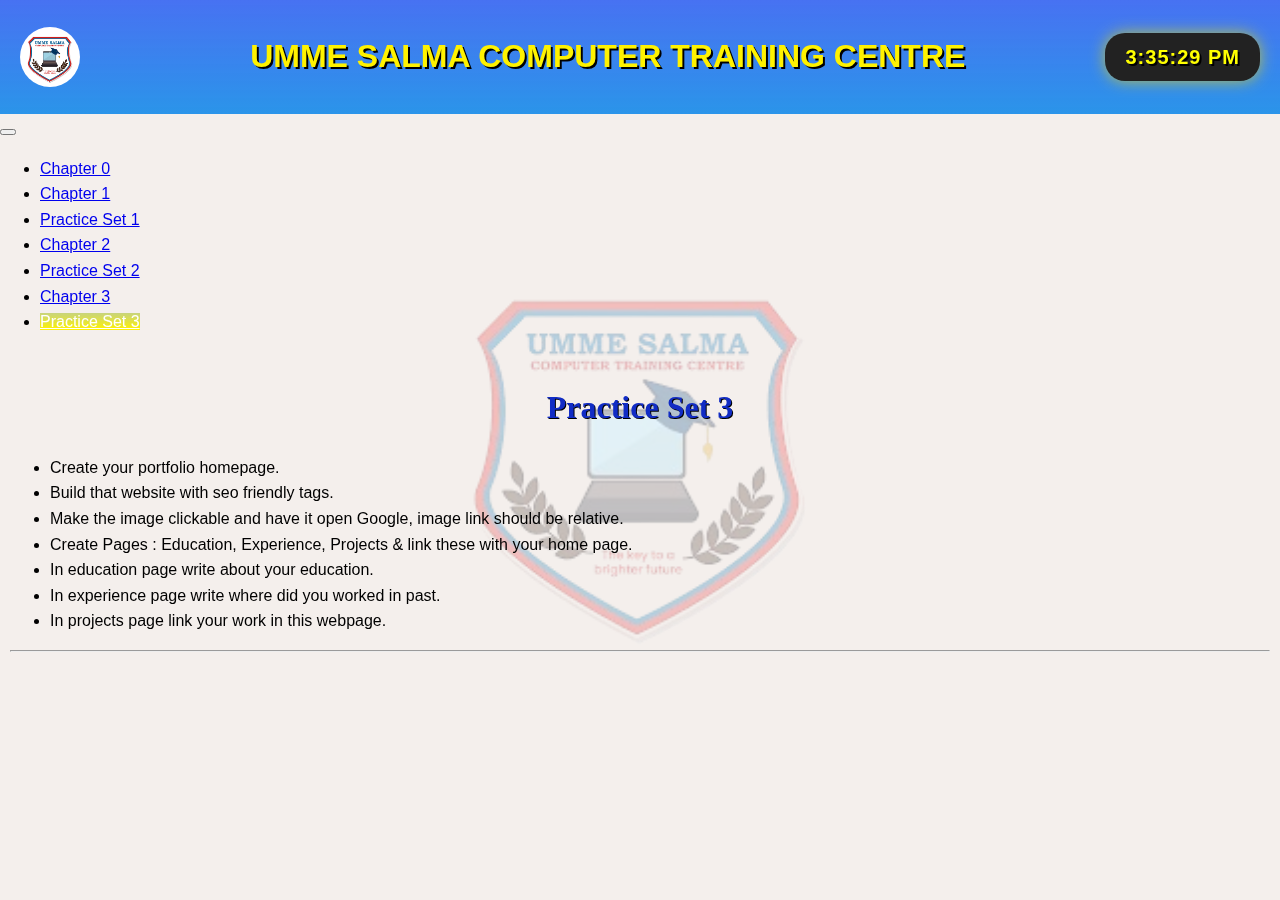
<file: Chapter 3/practiceset3.html>
<!DOCTYPE html>
<html lang="en">

<head>
  <meta charset="UTF-8">
  <meta name="viewport" content="width=device-width, initial-scale=1.0">
  <title>Practice Set 3</title>
  <link rel="icon" type="image/x-icon" href="../images/images-01.png">
    <link rel="stylesheet" href="../CSS/style.css">
    <link href="https://cdn.jsdelivr.net/npm/bootstrap@5.0.2/dist/css/bootstrap.min.css" rel="stylesheet"
      integrity="sha384-EVSTQN3/azprG1Anm3QDgpJLIm9Nao0Yz1ztcQTwFspd3yD65VohhpuuCOmLASjC" crossorigin="anonymous">
    <link rel="stylesheet" href="https://cdnjs.cloudflare.com/ajax/libs/font-awesome/6.7.2/css/all.min.css"
      integrity="sha512-Evv84Mr4kqVGRNSgIGL/F/aIDqQb7xQ2vcrdIwxfjThSH8CSR7PBEakCr51Ck+w+/U6swU2Im1vVX0SVk9ABhg=="
      crossorigin="anonymous" referrerpolicy="no-referrer" />
  

  </head>

<body>
  <!-- Comments  -->
  <header>
    <img src="../images/images.png" alt="Logo" class="round" />
    <h1>UMME SALMA COMPUTER TRAINING CENTRE</h1>
    <div id="clock"></div>
  </header>
  <nav class="navbar navbar-expand-lg navbar-light bg-light">
    <div class="container-fluid">
      <div id="navchap"> Chapters & Practice Sets</div>
      <button class="navbar-toggler" type="button" data-bs-toggle="collapse" data-bs-target="#navbarNav"
        aria-controls="navbarNav" aria-expanded="false" aria-label="Toggle navigation">
        <span class="navbar-toggler-icon"></span>
      </button>
      <div class="collapse navbar-collapse" id="navbarNav">
        <ul class="navbar-nav">
          <li class="nav-item">
            <a class="nav-link " aria-current="page" href="../index.html">Chapter 0</a>
          </li>
          <li class="nav-item">
            <a class="nav-link" href="../Chapter 1/firstwebsite.html">Chapter 1</a>
          </li>
          <li class="nav-item">
            <a class="nav-link" href="../Chapter 1/practiceset1.html">Practice Set 1</a>
          </li>
          <li class="nav-item">
            <a class="nav-link " href="../Chapter 2/htmltags.html" tabindex="-1" aria-disabled="true">Chapter 2</a>
          </li>
          <li class="nav-item">
            <a class="nav-link" href="../Chapter 2/practiceset2.html">Practice Set 2</a>
          </li>
          <li class="nav-item">
            <a class="nav-link" href="../Chapter 3/creatingpagelayout.html">Chapter 3</a>
          </li>
          <li class="nav-item " >
            <a class="nav-link active " href="../Chapter 3/practiceset3.html">Practice Set 3</a>
          </li>
        </ul>
      </div>
    </div>
  </nav>

  <div class="content-container">


    
      <h1 style="text-align: center;">Practice Set 3</h1>
    
    
    <ul>
      <li>Create your portfolio homepage. </li>
      <li>Build that website with seo friendly tags.</li>
      <li>Make the image clickable and have it open Google, image link should be relative.</li>
      <li>Create Pages : Education, Experience, Projects & link these with your home page.</li>
      <li>In education page write about your education.</li>
      <li>In experience page write where did you worked in past. </li>
      <li>In projects page link your work in this webpage.</li>
    </ul>
    <hr>
    <script src="../JS/script.js"></script>

    <script src="https://cdn.jsdelivr.net/npm/bootstrap@5.0.2/dist/js/bootstrap.bundle.min.js"
    integrity="sha384-MrcW6ZMFYlzcLA8Nl+NtUVF0sA7MsXsP1UyJoMp4YLEuNSfAP+JcXn/tWtIaxVXM"
    crossorigin="anonymous"></script>
</body>

</html>
</file>
<file: CSS/style.css>
div h1 {
    color: #112cc5;
    text-shadow: 1px 1px 0 #000000;
    font-family: "Prociono", serif;
    /* font-weight: 1000; */
    font-style: normal;
}

.round {
    border-radius: 50px;
}

div.h h1 h2 {
    color: black;
}

pre span {
    color: red;
}

h2 {
    color: red;
    text-shadow: 1px 1px 0 #000000;
    font-family: 'Times New Roman', Times, serif;
}

body {
    margin: 0;
    font-family: Arial, sans-serif;
    line-height: 1.6;
    position: relative;
   

}

header {
    background: linear-gradient(#254292, #1495CE) rgb(16, 71, 255);
    color: #FFF200;
    display: flex;
    justify-content: space-between;
    align-items: center;
    padding: 10px 20px;
    text-shadow: 2px 2px 0 rgb(0, 0, 0);
    /* Gradient Hex code
     top  #254292 
    bottom #1495CE */
    /* text #FFF200 */
}
header:hover{
    background: linear-gradient(#3162ea79, #0ea1e0a2) rgba(16, 72, 255, 0.671);
    color: #FFF200;
    transition: ease-out 1s;
}

header img {
    height: 60px;
    margin-right: 30px;
}

body {
    font-family: Arial, Helvetica, sans-serif;
}


.topnav {
    /* overflow: hidden; */
    background-color: #333;
    position: relative;
    
}

.topnav #myLinks {
    display: none;
}

.topnav a {
    color: white;
    padding: 14px 16px;
    text-decoration: none;
    font-size: 17px;
    display: block;
}

.topnav a.icon {
    background: black;
    display: block;
    position: absolute;
    right: 0;
    top: 0;
}

.topnav a:hover {
    background-color: #ddd;
    color: black;
        transition:all  0.7s; 
}

.active {
    background:linear-gradient(#99b6087d,#FFF200) ;
    color: white;
    
}


.active:hover {
    background: linear-gradient(#3162ea79, #0ea1e0a2) rgba(16, 72, 255, 0.671);
    color: #FFF200;
    transition: ease-out 0.7s;
    
}

.active {
    transition: background-color 0.9s ease-out, color 0.9s ease-out;
}


/* nav {
    background: #282A35;
    overflow: hidden;
}

nav a {
    float: left;
    display: block;
    color: white;
    text-align: center;
    padding: 14px 16px;
    text-decoration: none;
}

nav a.active {
    background: #02020254;
    text-shadow: 0px 0px 5px #dde495e0;
    box-shadow: 0px 0px 5px #fff;
    border-radius: 5px;

}

nav a:hover {
    /* background: #fbff01;
   
    /*color: rgb(255, 0, 0); 
    transition:all  0.7s; 
    background: #020202;
    text-shadow: 0px 2px 9px #dde495;
    box-shadow: 0px 0px 6px #fff;
    border-radius: 5px;

} */

body::before {
    content: "";
    position: fixed;
    top: 0;
    left: 0;
    right: 0;
    bottom: 0;
    background-image: url('../images/logo.png');
    background-repeat: no-repeat;
    background-position: center center;
    background-size: 35%;
    opacity: 0.3;
    pointer-events: none;
    z-index: -1;
    background-color: rgba(148, 102, 73, 0.336);
}

.highlight {
    background-color: rgba(255, 255, 0, 0.863);
}

.code {
    color: red;
}

.content-container {
    position: relative;
    z-index: 1;
    padding: 10px;

}

.responsive-image {
    max-width: 70%;
    height: auto;
    display: block;
    margin: 0 auto;
}

pre {
    background-color: #c5dffd9a;
    padding: 10px;
    border-radius: 5px;
    font-size: 15px;
    overflow-x:auto;
    color: #333;
    border: 1px solid #d6c90c3b;
    box-shadow: 0 2px 5px rgba(255, 0, 0, 0.425);
}

footer {
    background: #302f2f;
    color: white;
    text-align: center;
    padding: 10px 0;
    width: 100%;
    margin: 0px;
    margin-left: 0px;
    margin-right: 0px;
}
.footermar {
    margin-left:px;
}

* {
    box-sizing: border-box;
}

#clock {
    font-size: 20px;
    font-weight: bold;
    color: yellow;
    background: #222;
    padding: 8px 20px;
    border-radius: 20px;
    box-shadow: 0 0 15px rgb(181, 189, 78);
    letter-spacing: 1px;
    display: inline-block;
    transition: background 0.3s ease;
}

#clock:hover {
    background: #444;
}

.my-no {
    text-decoration: none;
    color: #058cfa;
}


@media screen and (max-width: 780px) {
    #clock {
        display: none;
    }
   
}
@media screen and (min-width: 990px) {
    #navchap {
        display: none;
        
    }

   
   
}
.decnone{
    text-decoration: none;
    font-style: normal;
    
}
/* Style the Image Used to Trigger the Modal */
#myImg {
    border-radius: 20px;
    cursor: pointer;
    transition: 0.3s;
  }
  
  #myImg:hover {opacity: 0.7;}
  
  /* The Modal (background) */
  .modal {
    display: none; /* Hidden by default */
    position: fixed; /* Stay in place */
    z-index: 1; /* Sit on top */
    padding-top: 100px; /* Location of the box */
    left: 0;
    top: 0;
    width: 100%; /* Full width */
    height: 100%; /* Full height */
    overflow: auto; /* Enable scroll if needed */
    background-color: rgb(0,0,0); /* Fallback color */
    background-color: rgba(0,0,0,0.9); /* Black w/ opacity */
  }
  
  /* Modal Content (Image) */
  .modal-content {
    margin: auto;
    display: block;
    width: 80%;
    max-width: 700px;
    margin-top: 15%;
  }
  
  /* Caption of Modal Image (Image Text) - Same Width as the Image */
  #caption {
    margin: auto;
    display: block;
    width: 80%;
    max-width: 700px;
    text-align: center;
    color: #ccc;
    padding: 10px 0;
    height: 150px;
  }
  
  /* Add Animation - Zoom in the Modal */
  .modal-content, #caption {
    animation-name: zoom;
    animation-duration: 0.6s;
  }
  
  @keyframes zoom {
    from {transform:scale(0)}
    to {transform:scale(1)}
  }
  
  /* The Close Button */
  .close {
    position: absolute;
    top: 15px;
    right: 35px;
    color: #f1f1f1;
    font-size: 40px;
    font-weight: bold;
    transition: 0.3s;
  }
  
  .close:hover,
  .close:focus {
    color: #bbb;
    text-decoration: none;
    cursor: pointer;
  }
  
  /* 100% Image Width on Smaller Screens */
  @media only screen and (max-width: 700px){
    .modal-content {
      width: 100%;
    }
  }
</file>
